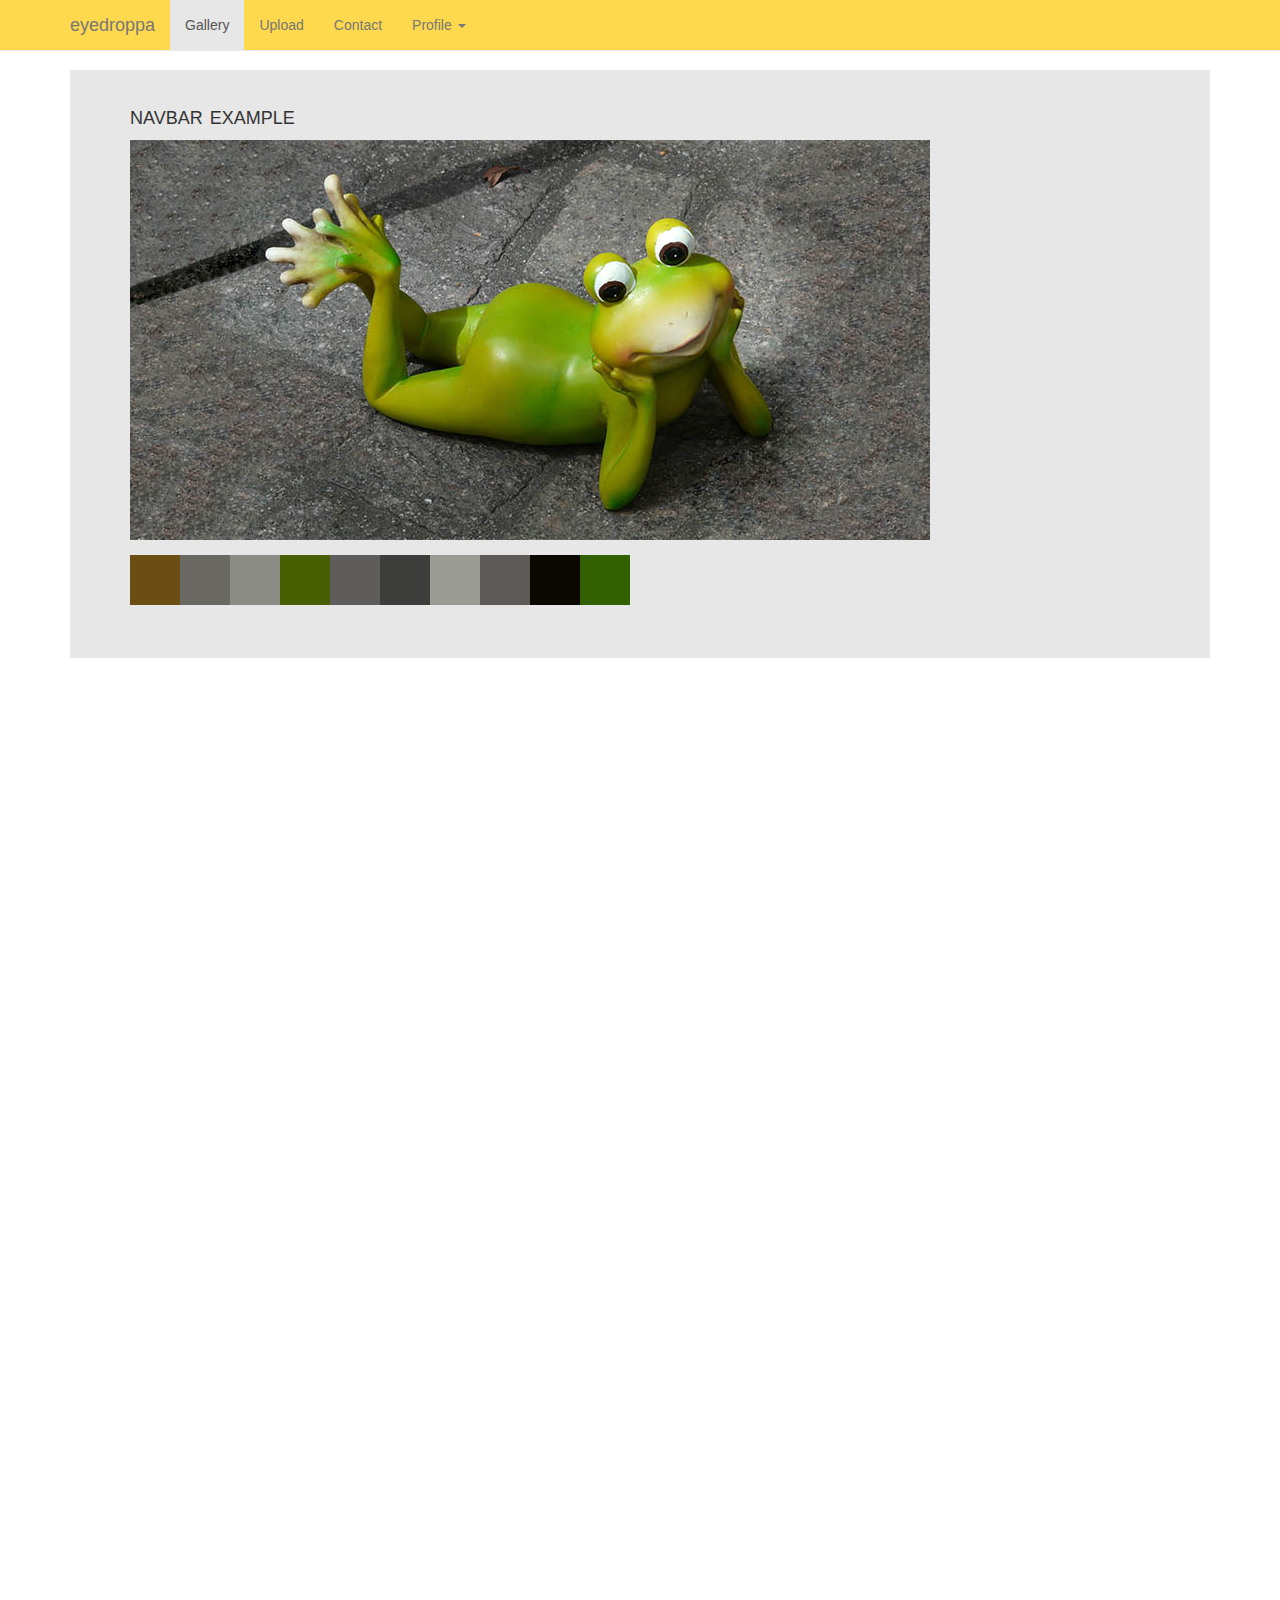
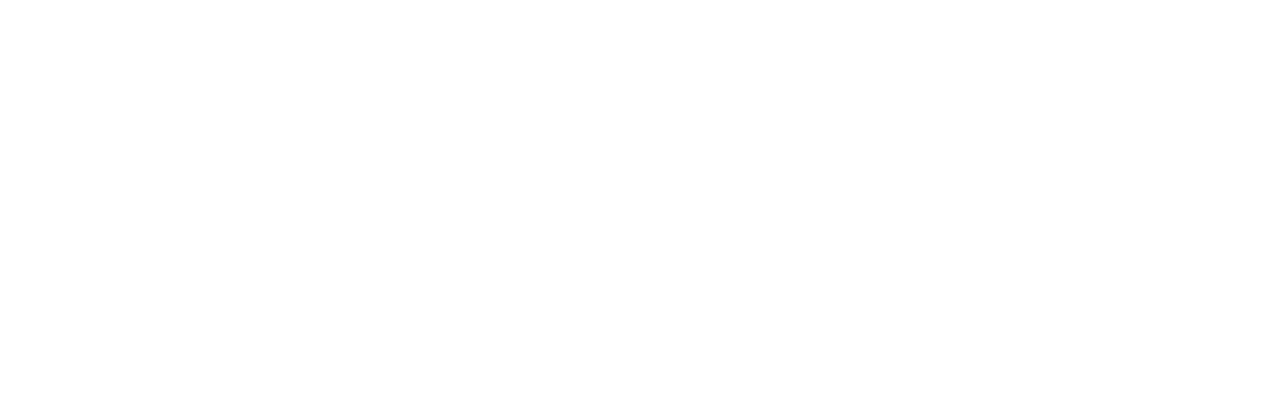
<file: index.html>
<!DOCTYPE html>
<html lang="en">
  <head>
    <meta charset="utf-8">
    <meta http-equiv="X-UA-Compatible" content="IE=edge">
    <meta name="viewport" content="width=device-width, initial-scale=1">
    <!-- The above 3 meta tags *must* come first in the head; any other head content must come *after* these tags -->
    <meta name="description" content="">
    <meta name="author" content="">

    <title>EyeDroppa</title>

    <!-- Bootstrap core CSS -->
    <link href="fx-css/bootstrap.min.css" rel="stylesheet">
    
    <!-- For glyphicons -->
    <link href="fx-css/glyphicons.css" rel="stylesheet">

    <!-- IE10 viewport hack for Surface/desktop Windows 8 bug -->
    <link href="fx-css/ie10-viewport-bug-workaround.css" rel="stylesheet">

    <!-- Custom styles for this template -->
    <link href="fx-css/navbar-fixed-top.css" rel="stylesheet">

    <!-- Just for debugging purposes. Don't actually copy these 2 lines! -->
    <!--[if lt IE 9]><script src="../../assets/js/ie8-responsive-file-warning.js"></script><![endif]-->
    <script src="fx-js/ie-emulation-modes-warning.js"></script>

    <!-- Jquery -->
    <script src="https://ajax.googleapis.com/ajax/libs/jquery/3.1.1/jquery.min.js"></script>
   
  </head>

  <body>

    <!-- Fixed navbar -->
    <nav class="navbar navbar-default navbar-fixed-top">
      <div class="container">
        <div class="navbar-header">
          <button type="button" class="navbar-toggle collapsed" data-toggle="collapse" data-target="#navbar" aria-expanded="false" aria-controls="navbar">
            <span class="sr-only">Toggle navigation</span>
            <span class="icon-bar"></span>
            <span class="icon-bar"></span>
            <span class="icon-bar"></span>
          </button>
          <a class="navbar-brand" href="#">eyedroppa</a>
        </div>
        <div id="navbar" class="navbar-collapse collapse">
          <ul class="nav navbar-nav">
            <li class="active"><a href="index.html">Gallery</a></li>
            <li><a href="fx-upload.html">Upload</a></li>
            <li><a href="contact.html">Contact</a></li>
            <li class="dropdown">
              <a href="#" class="dropdown-toggle" data-toggle="dropdown" role="button" aria-haspopup="true" aria-expanded="false">Profile <span class="caret"></span></a>
              <ul class="dropdown-menu">
                <li><a href="fx-signin.html">Sign in</a></li>
                <li><a href="#">My Collection</a></li>
                <li><a href="#">Sign out</a></li>
                <li role="separator" class="divider"></li>
                <li class="dropdown-header">Nav header</li>
                <li><a href="#">Separated link</a></li>
                <li><a href="#">One more separated link</a></li>
              </ul>
            </li>
          </ul>
          <!--  <ul class="nav navbar-nav navbar-right">
            <li><a href="../navbar/">Default</a></li>
            <li><a href="../navbar-static-top/">Static top</a></li>
            <li class="active"><a href="./">Fixed top <span class="sr-only">(current)</span></a></li>
          </ul> -->
        </div><!--/.nav-collapse -->
      </div>
    </nav>

    <div class="container">

      <!-- Main component for a primary marketing message or call to action -->
      <div class="jumbotron">
        <h1>navbar example</h1>
        <p>
        <!-- current image for computing palette -->
        <img src="fx-images/frog2.jpg" id="pic" /> 
        </p>

        <!-- temporary div to hold the palette. -->
        <div id="palette"></div>

    </div>


    <!-- Bootstrap core JavaScript
    ================================================== -->
    <!-- Placed at the end of the document so the pages load faster -->
    <script src="https://ajax.googleapis.com/ajax/libs/jquery/1.12.4/jquery.min.js"></script>
    <script>window.jQuery || document.write('<script src="fx-js/vendor/jquery.min.js"><\/script>')</script>
    <script src="fx-js/bootstrap.min.js"></script>
    <!-- IE10 viewport hack for Surface/desktop Windows 8 bug -->
    <script src="fx-js/ie10-viewport-bug-workaround.js"></script>
    <script src="fx-js/palette.js"></script>
  </body>

  <script type="text/javascript">
    var srcImage = document.getElementById("pic")
    var paletteContainer = $('#palette');
    addPalette(srcImage, paletteContainer);
  </script>
</html>
</file>
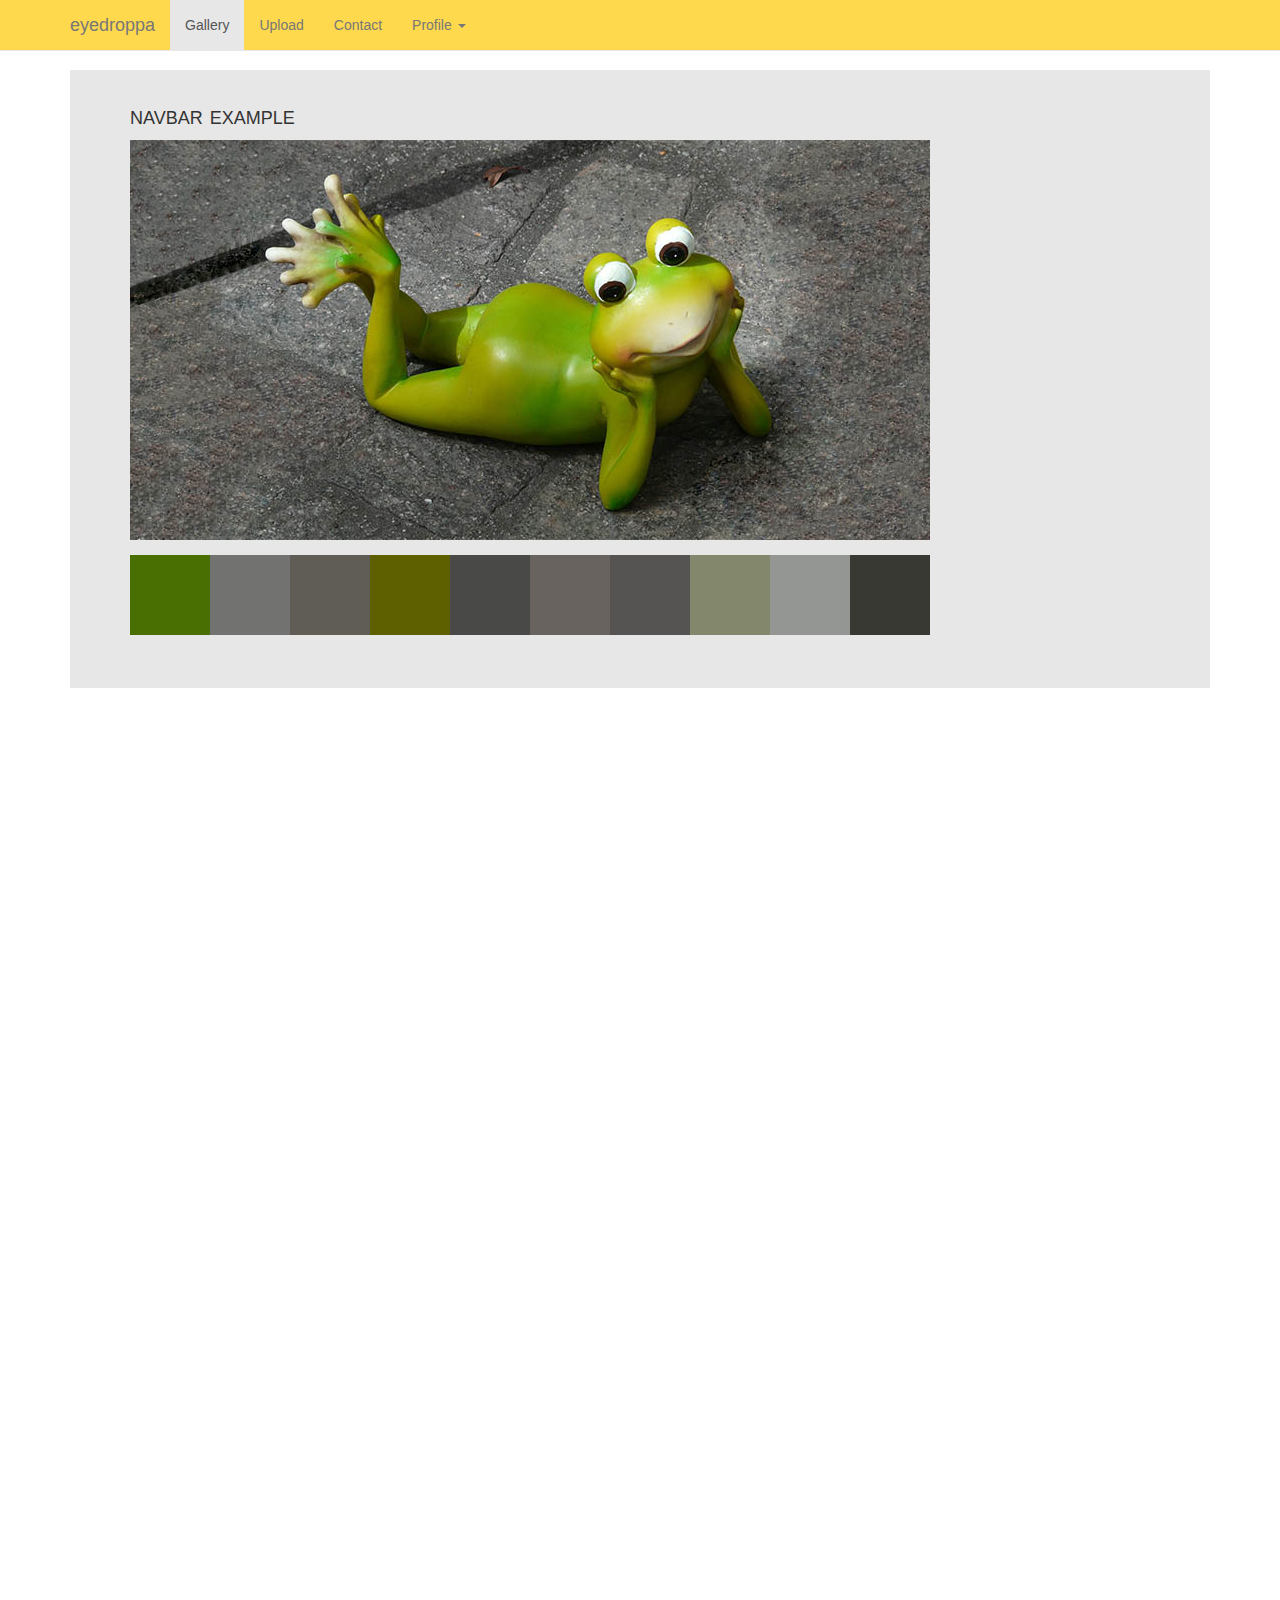
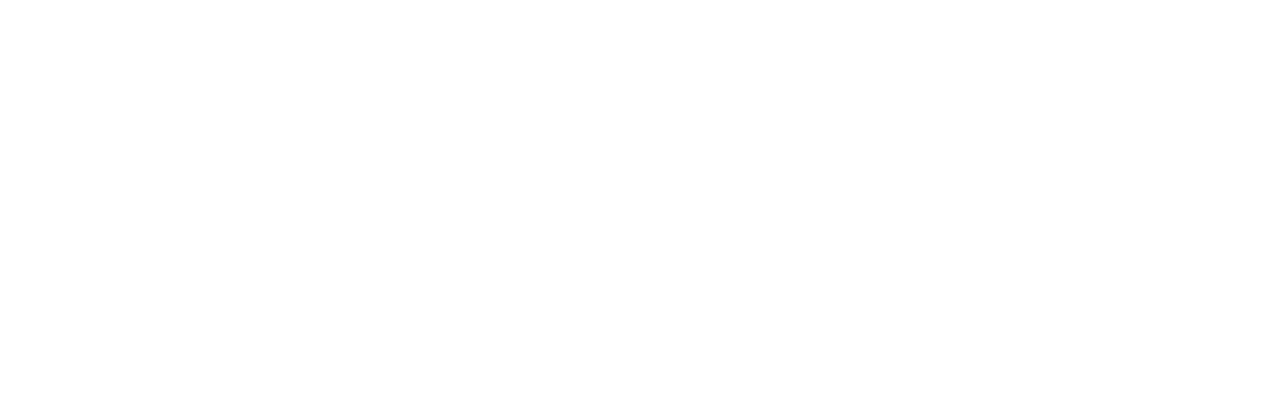
<file: fx-index.html>
<!DOCTYPE html>
<html lang="en">
  <head>
    <meta charset="utf-8">
    <meta http-equiv="X-UA-Compatible" content="IE=edge">
    <meta name="viewport" content="width=device-width, initial-scale=1">
    <!-- The above 3 meta tags *must* come first in the head; any other head content must come *after* these tags -->
    <meta name="description" content="">
    <meta name="author" content="">

    <title>Fixed Top Navbar Example for Bootstrap</title>

    <!-- Bootstrap core CSS -->
    <link href="fx-css/bootstrap.min.css" rel="stylesheet">
    
    <!-- For glyphicons -->
    <link href="fx-css/glyphicons.css" rel="stylesheet">

    <!-- IE10 viewport hack for Surface/desktop Windows 8 bug -->
    <link href="fx-css/ie10-viewport-bug-workaround.css" rel="stylesheet">

    <!-- Custom styles for this template -->
    <link href="fx-css/navbar-fixed-top.css" rel="stylesheet">

    <!-- Just for debugging purposes. Don't actually copy these 2 lines! -->
    <!--[if lt IE 9]><script src="../../assets/js/ie8-responsive-file-warning.js"></script><![endif]-->
    <script src="fx-js/ie-emulation-modes-warning.js"></script>

    <!-- Jquery -->
    <script src="https://ajax.googleapis.com/ajax/libs/jquery/3.1.1/jquery.min.js"></script>
   
  </head>

  <body>

    <!-- Fixed navbar -->
    <nav class="navbar navbar-default navbar-fixed-top">
      <div class="container">
        <div class="navbar-header">
          <button type="button" class="navbar-toggle collapsed" data-toggle="collapse" data-target="#navbar" aria-expanded="false" aria-controls="navbar">
            <span class="sr-only">Toggle navigation</span>
            <span class="icon-bar"></span>
            <span class="icon-bar"></span>
            <span class="icon-bar"></span>
          </button>
          <a class="navbar-brand" href="#">eyedroppa</a>
        </div>
        <div id="navbar" class="navbar-collapse collapse">
          <ul class="nav navbar-nav">
            <li class="active"><a href="fx-index.html">Gallery</a></li>
            <li><a href="fx-upload.html">Upload</a></li>
            <li><a href="#contact">Contact</a></li>
            <li class="dropdown">
              <a href="#" class="dropdown-toggle" data-toggle="dropdown" role="button" aria-haspopup="true" aria-expanded="false">Profile <span class="caret"></span></a>
              <ul class="dropdown-menu">
                <li><a href="fx-signin.html">Sign in</a></li>
                <li><a href="#">My Collection</a></li>
                <li><a href="#">Sign out</a></li>
                <li role="separator" class="divider"></li>
                <li class="dropdown-header">Nav header</li>
                <li><a href="#">Separated link</a></li>
                <li><a href="#">One more separated link</a></li>
              </ul>
            </li>
          </ul>
         <!--  <ul class="nav navbar-nav navbar-right">
            <li><a href="../navbar/">Default</a></li>
            <li><a href="../navbar-static-top/">Static top</a></li>
            <li class="active"><a href="./">Fixed top <span class="sr-only">(current)</span></a></li>
          </ul> -->
        </div><!--/.nav-collapse -->
      </div>
    </nav>

    <div class="container">

      <!-- Main component for a primary marketing message or call to action -->
      <div class="jumbotron">
        <h1>navbar example</h1>
        <p>
        <!-- current image for computing palette -->
        <img src="fx-images/frog2.jpg" id="pic" /> 
        </p>

        <!-- temporary div to hold the palette. -->
        <div id="palette"></div>

    </div>


    <!-- Bootstrap core JavaScript
    ================================================== -->
    <!-- Placed at the end of the document so the pages load faster -->
    <script src="https://ajax.googleapis.com/ajax/libs/jquery/1.12.4/jquery.min.js"></script>
    <script>window.jQuery || document.write('<script src="fx-js/vendor/jquery.min.js"><\/script>')</script>
    <script src="fx-js/bootstrap.min.js"></script>
    <!-- IE10 viewport hack for Surface/desktop Windows 8 bug -->
    <script src="fx-js/ie10-viewport-bug-workaround.js"></script>
  </body>

  <script type="text/javascript">
        // Return the pixel given the imageData and index.
        function getPixel(imgData, index) {
        var i = index*4, d = imgData.data;
        return [d[i],d[i+1],d[i+2],d[i+3]] // [R,G,B,A]
        }

        // Return the pixel give the imageDate and the x, y coordinate.
        function getPixelXY(imgData, x, y) {
        return getPixel(imgData, y*imgData.width+x);
        }

        // Create a canvas tag to hold the image.
        var cvs = document.createElement('canvas'),
        img = document.getElementById("pic");   // your image goes here

        // Get the image data
        cvs.width = img.width; cvs.height = img.height;
        var ctx = cvs.getContext("2d");
        ctx.drawImage(img,0,0,cvs.width,cvs.height);
        var idt = ctx.getImageData(0,0,cvs.width,cvs.height);

        var MAX_PALETTE_SIZE = 10;

        // randomly choose MAX_PALETTE_SIZE coordinates.
        function getRandomArbitrary(min, max) {
        return Math.floor(Math.random() * (max - min) + min);
        }

        // Add the randomly chosen colors as div's to the html.
        for (var i = 0; i < MAX_PALETTE_SIZE; i++) {
        var x = getRandomArbitrary(0, img.width);
        var y = getRandomArbitrary(0, img.height);
   
        // Use JQuery to append the new div as the child.
        $('#palette').append("<div " + 
          "style='display:inline-block;background-color:rgba(" + getPixelXY(idt, x, y) + ");" + 
          "height:80px; width:80px'></div>");
        }
  </script>
</html>
</file>
<file: fx-css/glyphicons.css>
.glyphicon-asterisk:before {
    content: "\002a"
}
.glyphicon-plus:before {
    content: "\002b"
}
.glyphicon-eur:before,
.glyphicon-euro:before {
    content: "\20ac"
}
.glyphicon-minus:before {
    content: "\2212"
}
.glyphicon-cloud:before {
    content: "\2601"
}
.glyphicon-envelope:before {
    content: "\2709"
}
.glyphicon-pencil:before {
    content: "\270f"
}
.glyphicon-glass:before {
    content: "\e001"
}
.glyphicon-music:before {
    content: "\e002"
}
.glyphicon-search:before {
    content: "\e003"
}
.glyphicon-heart:before {
    content: "\e005"
}
.glyphicon-star:before {
    content: "\e006"
}
.glyphicon-star-empty:before {
    content: "\e007"
}
.glyphicon-user:before {
    content: "\e008"
}
.glyphicon-film:before {
    content: "\e009"
}
.glyphicon-th-large:before {
    content: "\e010"
}
.glyphicon-th:before {
    content: "\e011"
}
.glyphicon-th-list:before {
    content: "\e012"
}
.glyphicon-ok:before {
    content: "\e013"
}
.glyphicon-remove:before {
    content: "\e014"
}
.glyphicon-zoom-in:before {
    content: "\e015"
}
.glyphicon-zoom-out:before {
    content: "\e016"
}
.glyphicon-off:before {
    content: "\e017"
}
.glyphicon-signal:before {
    content: "\e018"
}
.glyphicon-cog:before {
    content: "\e019"
}
.glyphicon-trash:before {
    content: "\e020"
}
.glyphicon-home:before {
    content: "\e021"
}
.glyphicon-file:before {
    content: "\e022"
}
.glyphicon-time:before {
    content: "\e023"
}
.glyphicon-road:before {
    content: "\e024"
}
.glyphicon-download-alt:before {
    content: "\e025"
}
.glyphicon-download:before {
    content: "\e026"
}
.glyphicon-upload:before {
    content: "\e027"
}
.glyphicon-inbox:before {
    content: "\e028"
}
.glyphicon-play-circle:before {
    content: "\e029"
}
.glyphicon-repeat:before {
    content: "\e030"
}
.glyphicon-refresh:before {
    content: "\e031"
}
.glyphicon-list-alt:before {
    content: "\e032"
}
.glyphicon-lock:before {
    content: "\e033"
}
.glyphicon-flag:before {
    content: "\e034"
}
.glyphicon-headphones:before {
    content: "\e035"
}
.glyphicon-volume-off:before {
    content: "\e036"
}
.glyphicon-volume-down:before {
    content: "\e037"
}
.glyphicon-volume-up:before {
    content: "\e038"
}
.glyphicon-qrcode:before {
    content: "\e039"
}
.glyphicon-barcode:before {
    content: "\e040"
}
.glyphicon-tag:before {
    content: "\e041"
}
.glyphicon-tags:before {
    content: "\e042"
}
.glyphicon-book:before {
    content: "\e043"
}
.glyphicon-bookmark:before {
    content: "\e044"
}
.glyphicon-print:before {
    content: "\e045"
}
.glyphicon-camera:before {
    content: "\e046"
}
.glyphicon-font:before {
    content: "\e047"
}
.glyphicon-bold:before {
    content: "\e048"
}
.glyphicon-italic:before {
    content: "\e049"
}
.glyphicon-text-height:before {
    content: "\e050"
}
.glyphicon-text-width:before {
    content: "\e051"
}
.glyphicon-align-left:before {
    content: "\e052"
}
.glyphicon-align-center:before {
    content: "\e053"
}
.glyphicon-align-right:before {
    content: "\e054"
}
.glyphicon-align-justify:before {
    content: "\e055"
}
.glyphicon-list:before {
    content: "\e056"
}
.glyphicon-indent-left:before {
    content: "\e057"
}
.glyphicon-indent-right:before {
    content: "\e058"
}
.glyphicon-facetime-video:before {
    content: "\e059"
}
.glyphicon-picture:before {
    content: "\e060"
}
.glyphicon-map-marker:before {
    content: "\e062"
}
.glyphicon-adjust:before {
    content: "\e063"
}
.glyphicon-tint:before {
    content: "\e064"
}
.glyphicon-edit:before {
    content: "\e065"
}
.glyphicon-share:before {
    content: "\e066"
}
.glyphicon-check:before {
    content: "\e067"
}
.glyphicon-move:before {
    content: "\e068"
}
.glyphicon-step-backward:before {
    content: "\e069"
}
.glyphicon-fast-backward:before {
    content: "\e070"
}
.glyphicon-backward:before {
    content: "\e071"
}
.glyphicon-play:before {
    content: "\e072"
}
.glyphicon-pause:before {
    content: "\e073"
}
.glyphicon-stop:before {
    content: "\e074"
}
.glyphicon-forward:before {
    content: "\e075"
}
.glyphicon-fast-forward:before {
    content: "\e076"
}
.glyphicon-step-forward:before {
    content: "\e077"
}
.glyphicon-eject:before {
    content: "\e078"
}
.glyphicon-chevron-left:before {
    content: "\e079"
}
.glyphicon-chevron-right:before {
    content: "\e080"
}
.glyphicon-plus-sign:before {
    content: "\e081"
}
.glyphicon-minus-sign:before {
    content: "\e082"
}
.glyphicon-remove-sign:before {
    content: "\e083"
}
.glyphicon-ok-sign:before {
    content: "\e084"
}
.glyphicon-question-sign:before {
    content: "\e085"
}
.glyphicon-info-sign:before {
    content: "\e086"
}
.glyphicon-screenshot:before {
    content: "\e087"
}
.glyphicon-remove-circle:before {
    content: "\e088"
}
.glyphicon-ok-circle:before {
    content: "\e089"
}
.glyphicon-ban-circle:before {
    content: "\e090"
}
.glyphicon-arrow-left:before {
    content: "\e091"
}
.glyphicon-arrow-right:before {
    content: "\e092"
}
.glyphicon-arrow-up:before {
    content: "\e093"
}
.glyphicon-arrow-down:before {
    content: "\e094"
}
.glyphicon-share-alt:before {
    content: "\e095"
}
.glyphicon-resize-full:before {
    content: "\e096"
}
.glyphicon-resize-small:before {
    content: "\e097"
}
.glyphicon-exclamation-sign:before {
    content: "\e101"
}
.glyphicon-gift:before {
    content: "\e102"
}
.glyphicon-leaf:before {
    content: "\e103"
}
.glyphicon-fire:before {
    content: "\e104"
}
.glyphicon-eye-open:before {
    content: "\e105"
}
.glyphicon-eye-close:before {
    content: "\e106"
}
.glyphicon-warning-sign:before {
    content: "\e107"
}
.glyphicon-plane:before {
    content: "\e108"
}
.glyphicon-calendar:before {
    content: "\e109"
}
.glyphicon-random:before {
    content: "\e110"
}
.glyphicon-comment:before {
    content: "\e111"
}
.glyphicon-magnet:before {
    content: "\e112"
}
.glyphicon-chevron-up:before {
    content: "\e113"
}
.glyphicon-chevron-down:before {
    content: "\e114"
}
.glyphicon-retweet:before {
    content: "\e115"
}
.glyphicon-shopping-cart:before {
    content: "\e116"
}
.glyphicon-folder-close:before {
    content: "\e117"
}
.glyphicon-folder-open:before {
    content: "\e118"
}
.glyphicon-resize-vertical:before {
    content: "\e119"
}
.glyphicon-resize-horizontal:before {
    content: "\e120"
}
.glyphicon-hdd:before {
    content: "\e121"
}
.glyphicon-bullhorn:before {
    content: "\e122"
}
.glyphicon-bell:before {
    content: "\e123"
}
.glyphicon-certificate:before {
    content: "\e124"
}
.glyphicon-thumbs-up:before {
    content: "\e125"
}
.glyphicon-thumbs-down:before {
    content: "\e126"
}
.glyphicon-hand-right:before {
    content: "\e127"
}
.glyphicon-hand-left:before {
    content: "\e128"
}
.glyphicon-hand-up:before {
    content: "\e129"
}
.glyphicon-hand-down:before {
    content: "\e130"
}
.glyphicon-circle-arrow-right:before {
    content: "\e131"
}
.glyphicon-circle-arrow-left:before {
    content: "\e132"
}
.glyphicon-circle-arrow-up:before {
    content: "\e133"
}
.glyphicon-circle-arrow-down:before {
    content: "\e134"
}
.glyphicon-globe:before {
    content: "\e135"
}
.glyphicon-wrench:before {
    content: "\e136"
}
.glyphicon-tasks:before {
    content: "\e137"
}
.glyphicon-filter:before {
    content: "\e138"
}
.glyphicon-briefcase:before {
    content: "\e139"
}
.glyphicon-fullscreen:before {
    content: "\e140"
}
.glyphicon-dashboard:before {
    content: "\e141"
}
.glyphicon-paperclip:before {
    content: "\e142"
}
.glyphicon-heart-empty:before {
    content: "\e143"
}
.glyphicon-link:before {
    content: "\e144"
}
.glyphicon-phone:before {
    content: "\e145"
}
.glyphicon-pushpin:before {
    content: "\e146"
}
.glyphicon-usd:before {
    content: "\e148"
}
.glyphicon-gbp:before {
    content: "\e149"
}
.glyphicon-sort:before {
    content: "\e150"
}
.glyphicon-sort-by-alphabet:before {
    content: "\e151"
}
.glyphicon-sort-by-alphabet-alt:before {
    content: "\e152"
}
.glyphicon-sort-by-order:before {
    content: "\e153"
}
.glyphicon-sort-by-order-alt:before {
    content: "\e154"
}
.glyphicon-sort-by-attributes:before {
    content: "\e155"
}
.glyphicon-sort-by-attributes-alt:before {
    content: "\e156"
}
.glyphicon-unchecked:before {
    content: "\e157"
}
.glyphicon-expand:before {
    content: "\e158"
}
.glyphicon-collapse-down:before {
    content: "\e159"
}
.glyphicon-collapse-up:before {
    content: "\e160"
}
.glyphicon-log-in:before {
    content: "\e161"
}
.glyphicon-flash:before {
    content: "\e162"
}
.glyphicon-log-out:before {
    content: "\e163"
}
.glyphicon-new-window:before {
    content: "\e164"
}
.glyphicon-record:before {
    content: "\e165"
}
.glyphicon-save:before {
    content: "\e166"
}
.glyphicon-open:before {
    content: "\e167"
}
.glyphicon-saved:before {
    content: "\e168"
}
.glyphicon-import:before {
    content: "\e169"
}
.glyphicon-export:before {
    content: "\e170"
}
.glyphicon-send:before {
    content: "\e171"
}
.glyphicon-floppy-disk:before {
    content: "\e172"
}
.glyphicon-floppy-saved:before {
    content: "\e173"
}
.glyphicon-floppy-remove:before {
    content: "\e174"
}
.glyphicon-floppy-save:before {
    content: "\e175"
}
.glyphicon-floppy-open:before {
    content: "\e176"
}
.glyphicon-credit-card:before {
    content: "\e177"
}
.glyphicon-transfer:before {
    content: "\e178"
}
.glyphicon-cutlery:before {
    content: "\e179"
}
.glyphicon-header:before {
    content: "\e180"
}
.glyphicon-compressed:before {
    content: "\e181"
}
.glyphicon-earphone:before {
    content: "\e182"
}
.glyphicon-phone-alt:before {
    content: "\e183"
}
.glyphicon-tower:before {
    content: "\e184"
}
.glyphicon-stats:before {
    content: "\e185"
}
.glyphicon-sd-video:before {
    content: "\e186"
}
.glyphicon-hd-video:before {
    content: "\e187"
}
.glyphicon-subtitles:before {
    content: "\e188"
}
.glyphicon-sound-stereo:before {
    content: "\e189"
}
.glyphicon-sound-dolby:before {
    content: "\e190"
}
.glyphicon-sound-5-1:before {
    content: "\e191"
}
.glyphicon-sound-6-1:before {
    content: "\e192"
}
.glyphicon-sound-7-1:before {
    content: "\e193"
}
.glyphicon-copyright-mark:before {
    content: "\e194"
}
.glyphicon-registration-mark:before {
    content: "\e195"
}
.glyphicon-cloud-download:before {
    content: "\e197"
}
.glyphicon-cloud-upload:before {
    content: "\e198"
}
.glyphicon-tree-conifer:before {
    content: "\e199"
}
.glyphicon-tree-deciduous:before {
    content: "\e200"
}
.glyphicon-cd:before {
    content: "\e201"
}
.glyphicon-save-file:before {
    content: "\e202"
}
.glyphicon-open-file:before {
    content: "\e203"
}
.glyphicon-level-up:before {
    content: "\e204"
}
.glyphicon-copy:before {
    content: "\e205"
}
.glyphicon-paste:before {
    content: "\e206"
}
.glyphicon-alert:before {
    content: "\e209"
}
.glyphicon-equalizer:before {
    content: "\e210"
}
.glyphicon-king:before {
    content: "\e211"
}
.glyphicon-queen:before {
    content: "\e212"
}
.glyphicon-pawn:before {
    content: "\e213"
}
.glyphicon-bishop:before {
    content: "\e214"
}
.glyphicon-knight:before {
    content: "\e215"
}
.glyphicon-baby-formula:before {
    content: "\e216"
}
.glyphicon-tent:before {
    content: "\26fa"
}
.glyphicon-blackboard:before {
    content: "\e218"
}
.glyphicon-bed:before {
    content: "\e219"
}
.glyphicon-apple:before {
    content: "\f8ff"
}
.glyphicon-erase:before {
    content: "\e221"
}
.glyphicon-hourglass:before {
    content: "\231b"
}
.glyphicon-lamp:before {
    content: "\e223"
}
.glyphicon-duplicate:before {
    content: "\e224"
}
.glyphicon-piggy-bank:before {
    content: "\e225"
}
.glyphicon-scissors:before {
    content: "\e226"
}
.glyphicon-bitcoin:before {
    content: "\e227"
}
.glyphicon-btc:before {
    content: "\e227"
}
.glyphicon-xbt:before {
    content: "\e227"
}
.glyphicon-yen:before {
    content: "\00a5"
}
.glyphicon-jpy:before {
    content: "\00a5"
}
.glyphicon-ruble:before {
    content: "\20bd"
}
.glyphicon-rub:before {
    content: "\20bd"
}
.glyphicon-scale:before {
    content: "\e230"
}
.glyphicon-ice-lolly:before {
    content: "\e231"
}
.glyphicon-ice-lolly-tasted:before {
    content: "\e232"
}
.glyphicon-education:before {
    content: "\e233"
}
.glyphicon-option-horizontal:before {
    content: "\e234"
}
.glyphicon-option-vertical:before {
    content: "\e235"
}
.glyphicon-menu-hamburger:before {
    content: "\e236"
}
.glyphicon-modal-window:before {
    content: "\e237"
}
.glyphicon-oil:before {
    content: "\e238"
}
.glyphicon-grain:before {
    content: "\e239"
}
.glyphicon-sunglasses:before {
    content: "\e240"
}
.glyphicon-text-size:before {
    content: "\e241"
}
.glyphicon-text-color:before {
    content: "\e242"
}
.glyphicon-text-background:before {
    content: "\e243"
}
.glyphicon-object-align-top:before {
    content: "\e244"
}
.glyphicon-object-align-bottom:before {
    content: "\e245"
}
.glyphicon-object-align-horizontal:before {
    content: "\e246"
}
.glyphicon-object-align-left:before {
    content: "\e247"
}
.glyphicon-object-align-vertical:before {
    content: "\e248"
}
.glyphicon-object-align-right:before {
    content: "\e249"
}
.glyphicon-triangle-right:before {
    content: "\e250"
}
.glyphicon-triangle-left:before {
    content: "\e251"
}
.glyphicon-triangle-bottom:before {
    content: "\e252"
}
.glyphicon-triangle-top:before {
    content: "\e253"
}
.glyphicon-console:before {
    content: "\e254"
}
.glyphicon-superscript:before {
    content: "\e255"
}
.glyphicon-subscript:before {
    content: "\e256"
}
.glyphicon-menu-left:before {
    content: "\e257"
}
.glyphicon-menu-right:before {
    content: "\e258"
}
.glyphicon-menu-down:before {
    content: "\e259"
}
.glyphicon-menu-up:before {
    content: "\e260"
}
</file>
<file: fx-css/navbar-fixed-top.css>
body {
  min-height: 2000px;
  padding-top: 70px;
}
</file>
<file: fx-css/ie10-viewport-bug-workaround.css>
/*!
 * IE10 viewport hack for Surface/desktop Windows 8 bug
 * Copyright 2014-2015 Twitter, Inc.
 * Licensed under MIT (https://github.com/twbs/bootstrap/blob/master/LICENSE)
 */

/*
 * See the Getting Started docs for more information:
 * http://getbootstrap.com/getting-started/#support-ie10-width
 */
@-ms-viewport     { width: device-width; }
@-o-viewport      { width: device-width; }
@viewport         { width: device-width; }
</file>
